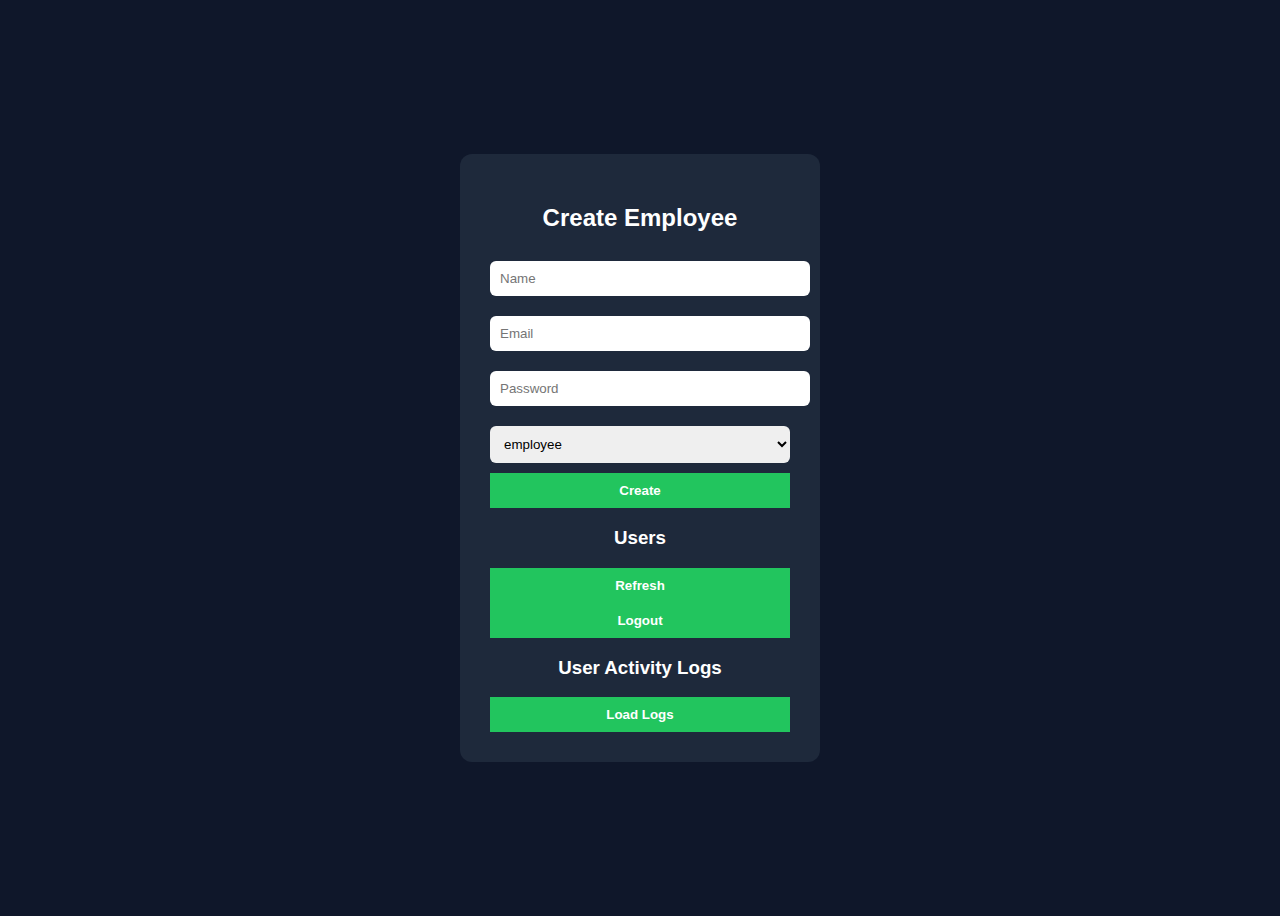
<file: admin.html>
<!DOCTYPE html>
<html>
<head>
<title>Admin</title>
<link rel="stylesheet" href="style.css">
</head>
<body>

<div class="box">
<h2>Create Employee</h2>

<input id="name" placeholder="Name">
<input id="email" placeholder="Email">
<input id="password" placeholder="Password">

<select id="role">
<option>employee</option>
<option>admin</option>
</select>

<button onclick="createUser()">Create</button>

<h3>Users</h3>
<ul id="list"></ul>

<button onclick="loadUsers()">Refresh</button>
<button onclick="logout()">Logout</button>
<h3>User Activity Logs</h3>
<ul id="logs"></ul>
<button onclick="loadLogs()">Load Logs</button>

</div>

<script src="app.js"></script>
</body>
</html>
</file>
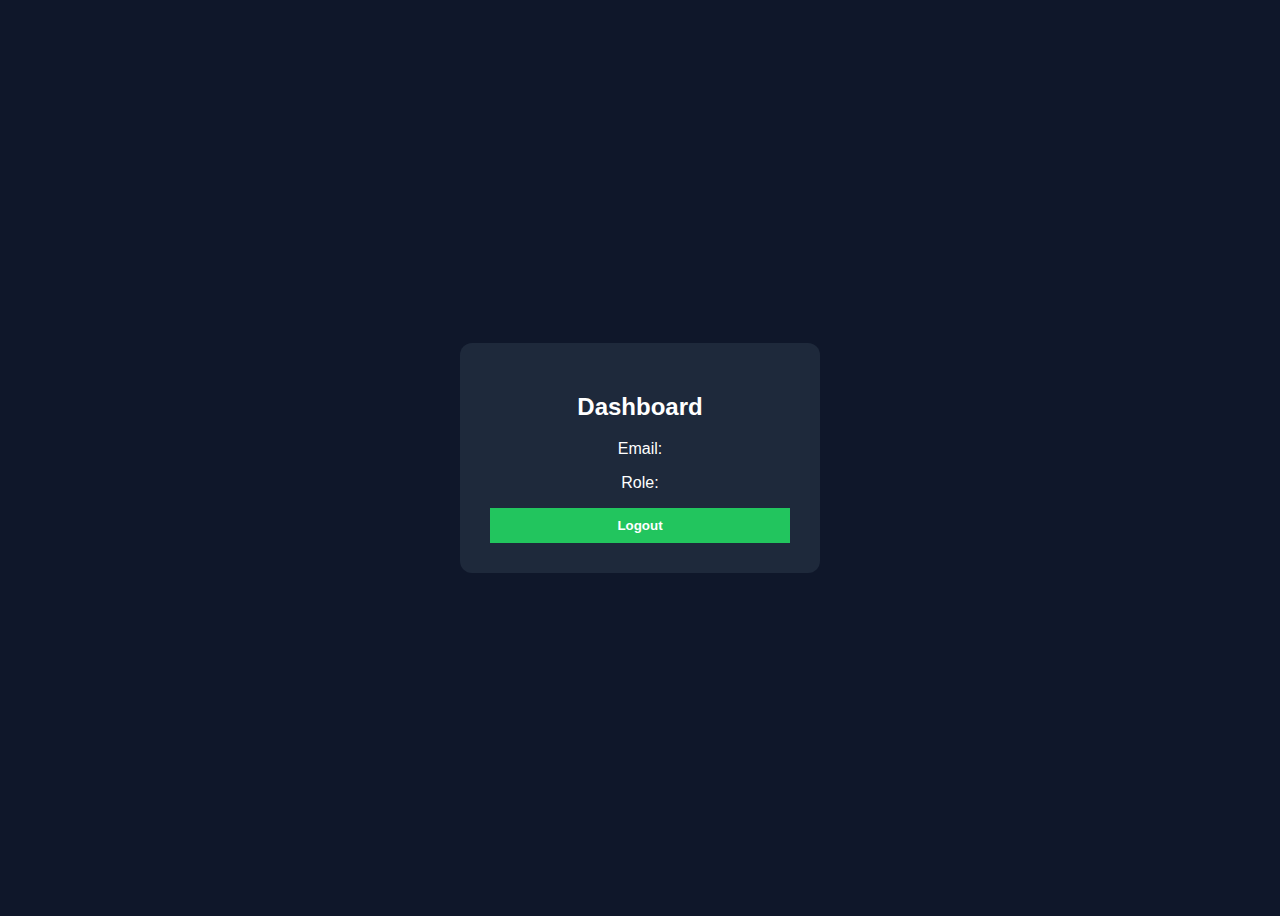
<file: dashboard.html>
<!DOCTYPE html>
<html>
<head>
<title>Dashboard</title>
<link rel="stylesheet" href="style.css">
</head>
<body>

<div class="box">
<h2>Dashboard</h2>

<p>Email: <span id="email"></span></p>
<p>Role: <span id="role"></span></p>

<button onclick="logout()">Logout</button>

<div id="adminPanel" style="display:none">
<hr>
<h3>Admin Panel</h3>
<a href="admin.html"><button>Manage Users</button></a>
</div>

</div>

<script src="app.js"></script>
</body>
</html>
</file>
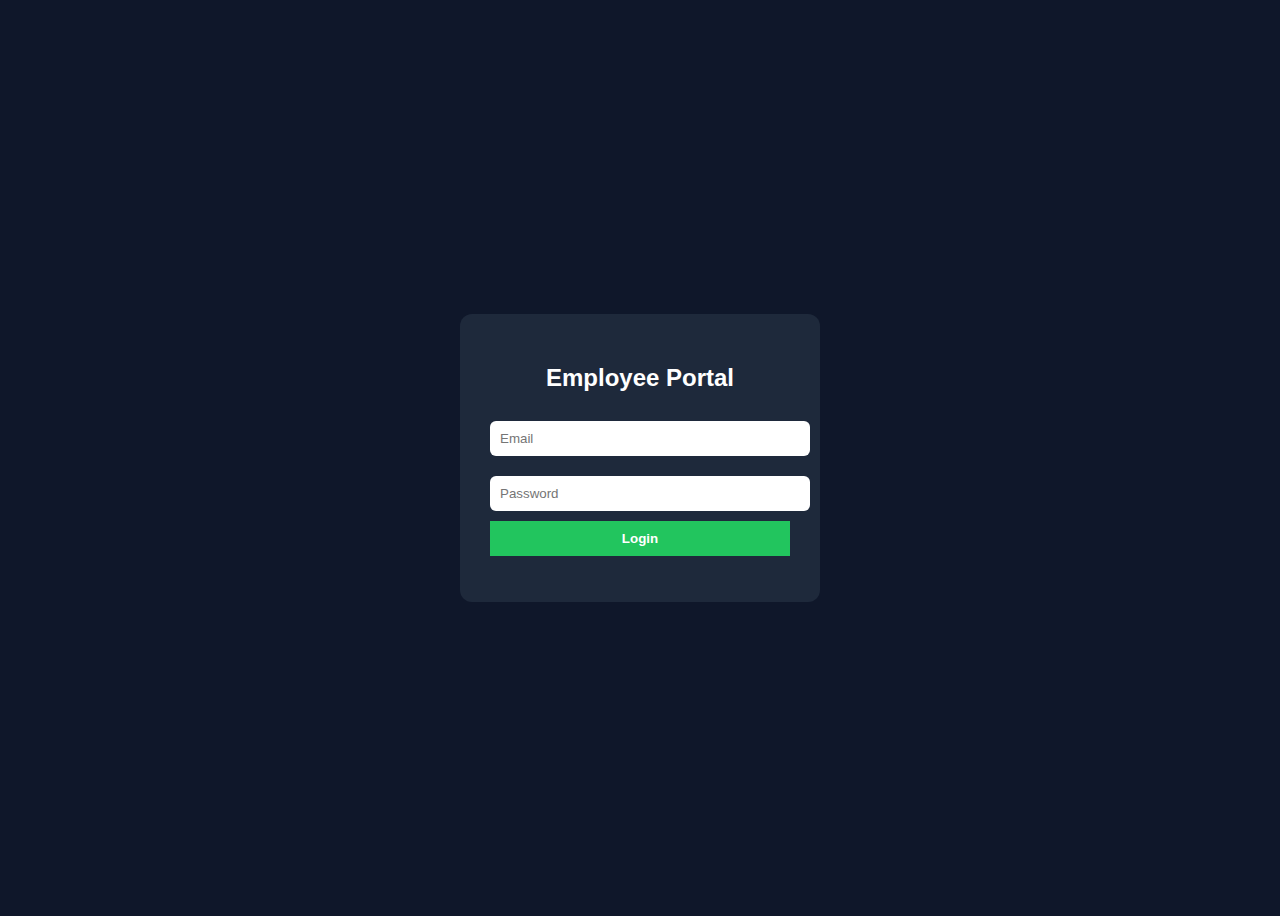
<file: login.html>
<!DOCTYPE html>
<html>
<head>
<title>Login</title>
<link rel="stylesheet" href="style.css">
</head>
<body>

<div class="box">
<h2>Employee Portal</h2>

<input id="email" placeholder="Email">
<input id="pass" type="password" placeholder="Password">

<button onclick="login()">Login</button>

<p id="msg"></p>
</div>

<script src="app.js"></script>
</body>
</html>
</file>
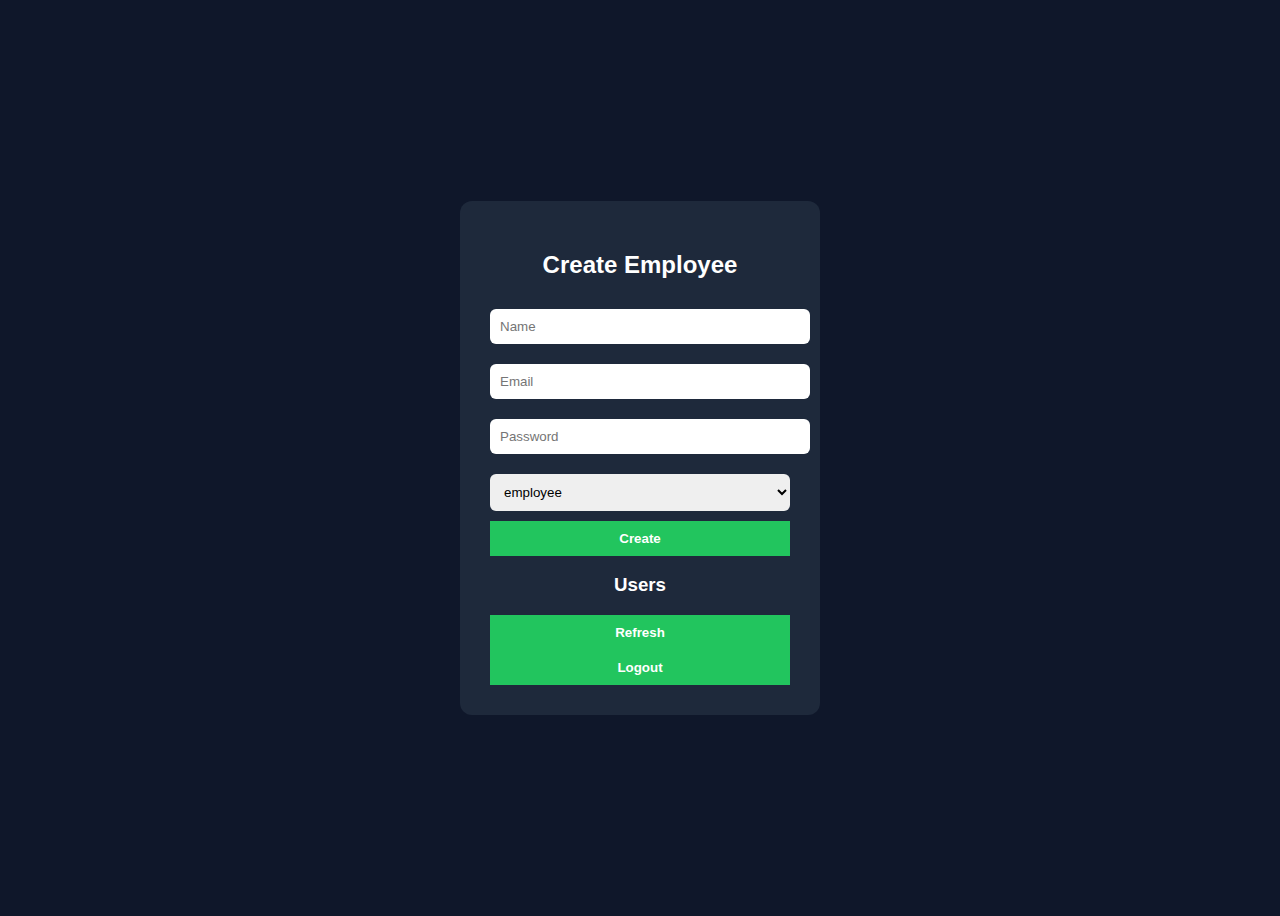
<file: EmployeePortal/admin.html>
<!DOCTYPE html>
<html>
<head>
<title>Admin</title>
<link rel="stylesheet" href="style.css">
</head>
<body>

<div class="box">
<h2>Create Employee</h2>

<input id="name" placeholder="Name">
<input id="email" placeholder="Email">
<input id="password" placeholder="Password">

<select id="role">
<option>employee</option>
<option>admin</option>
</select>

<button onclick="createUser()">Create</button>

<h3>Users</h3>
<ul id="list"></ul>

<button onclick="loadUsers()">Refresh</button>
<button onclick="logout()">Logout</button>

</div>

<script src="app.js"></script>
</body>
</html>
</file>
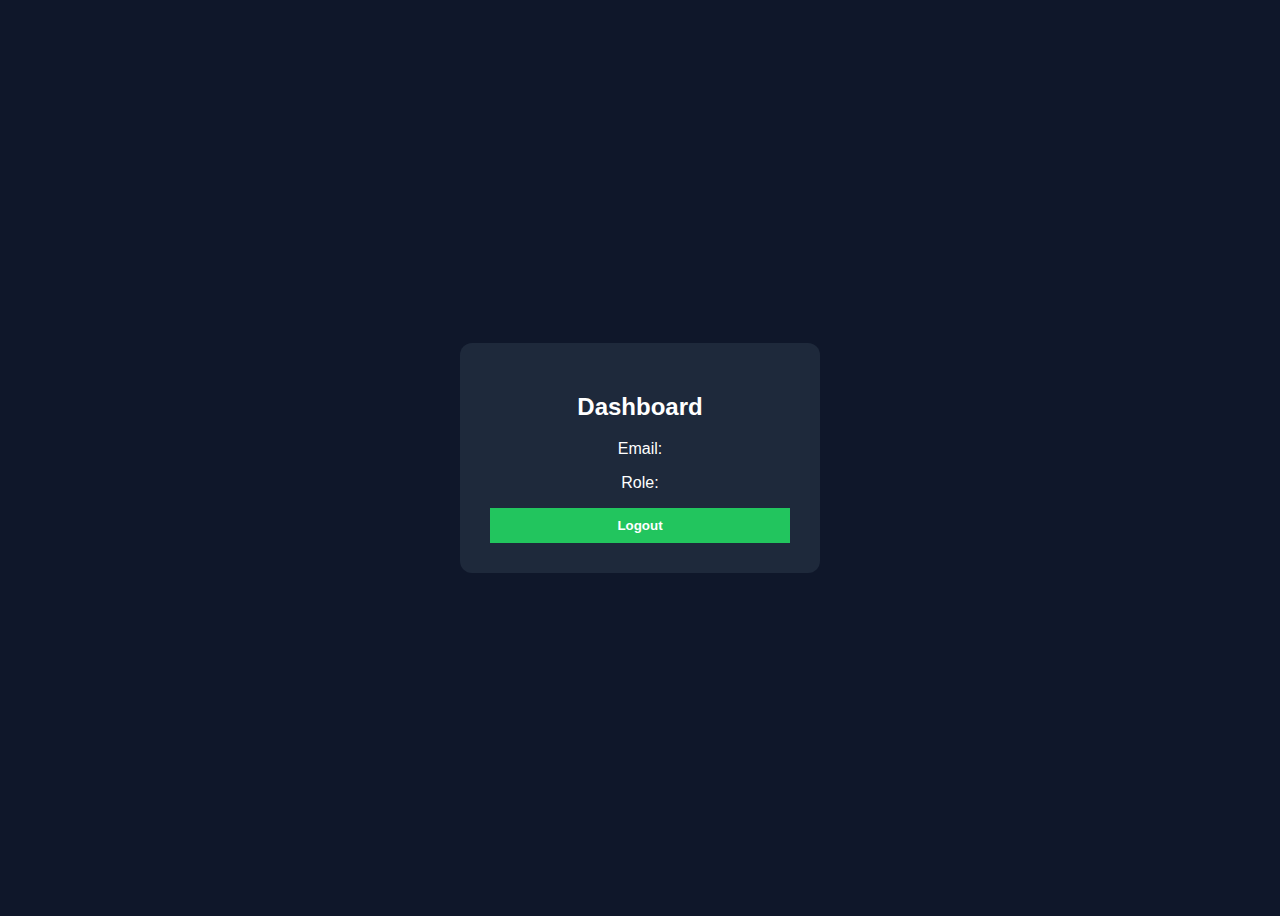
<file: EmployeePortal/dashboard.html>
<!DOCTYPE html>
<html>
<head>
<title>Dashboard</title>
<link rel="stylesheet" href="style.css">
</head>
<body>

<div class="box">
<h2>Dashboard</h2>

<p>Email: <span id="email"></span></p>
<p>Role: <span id="role"></span></p>

<button onclick="logout()">Logout</button>

<div id="adminPanel" style="display:none">
<hr>
<h3>Admin Panel</h3>
<a href="admin.html"><button>Manage Users</button></a>
</div>

</div>

<script src="app.js"></script>
</body>
</html>
</file>
<file: style.css>
body{
background:#0f172a;
color:white;
font-family:Arial;
display:flex;
justify-content:center;
align-items:center;
height:100vh;
}

.box{
background:#1e293b;
padding:30px;
border-radius:12px;
width:300px;
text-align:center;
}

input,select{
width:100%;
margin:10px 0;
padding:10px;
border:none;
border-radius:6px;
}

button{
width:100%;
padding:10px;
background:#22c55e;
border:none;
color:white;
cursor:pointer;
font-weight:bold;
}

button:hover{
background:#16a34a;
}
</file>
<file: EmployeePortal/style.css>
body{
background:#0f172a;
color:white;
font-family:Arial;
display:flex;
justify-content:center;
align-items:center;
height:100vh;
}

.box{
background:#1e293b;
padding:30px;
border-radius:12px;
width:300px;
text-align:center;
}

input,select{
width:100%;
margin:10px 0;
padding:10px;
border:none;
border-radius:6px;
}

button{
width:100%;
padding:10px;
background:#22c55e;
border:none;
color:white;
cursor:pointer;
font-weight:bold;
}

button:hover{
background:#16a34a;
}
</file>
